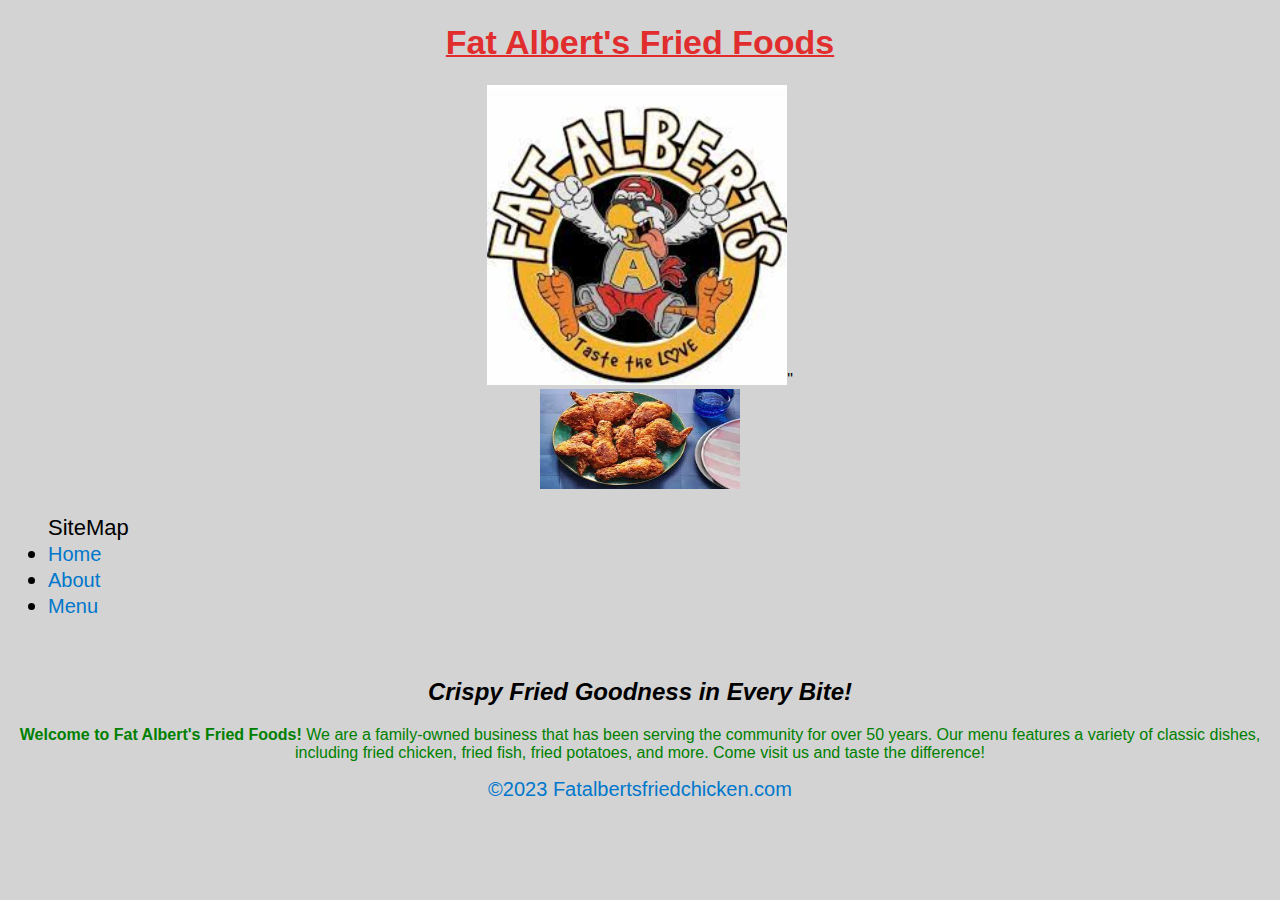
<file: index.html>
<!DOCTYPE html>
<html>

  <head>
    <title>My E-Commerce Website</title>
    <link rel="stylesheet" href="style.css">
  </head>
  

  <body>
    <h1>Fat Albert's Fried Foods</h1>
    <img src="fat.jpeg" alt="Fat Albert's Fried Foods" width="300" height="300">"
    <br>
    <img src="friedchicken.jpeg" alt="FriedChicken" height="100" width="200">
    <br>
    <ul>SiteMap
      <li><a href="index.html">Home</a></li>
      <li><a href="about.html">About</a></li>
      <li><a href="menu.html">Menu</a></li>
    </ul>
    <br>
    <h2>Crispy Fried Goodness in Every Bite!</h2>
    <p>
    <strong>Welcome to Fat Albert's Fried Foods!</strong> We are a family-owned business that has been serving the community for over 50 years. Our menu features a variety of classic dishes, including fried chicken, fried fish, fried potatoes, and more. Come visit us and taste the difference!
    </p>
    <footer>
        <p><a href="https://www.fatalbertsfriedchiken.com">&copy;2023 Fatalbertsfriedchicken.com</a></p>
    </footer>
  </body>
</html>
</file>
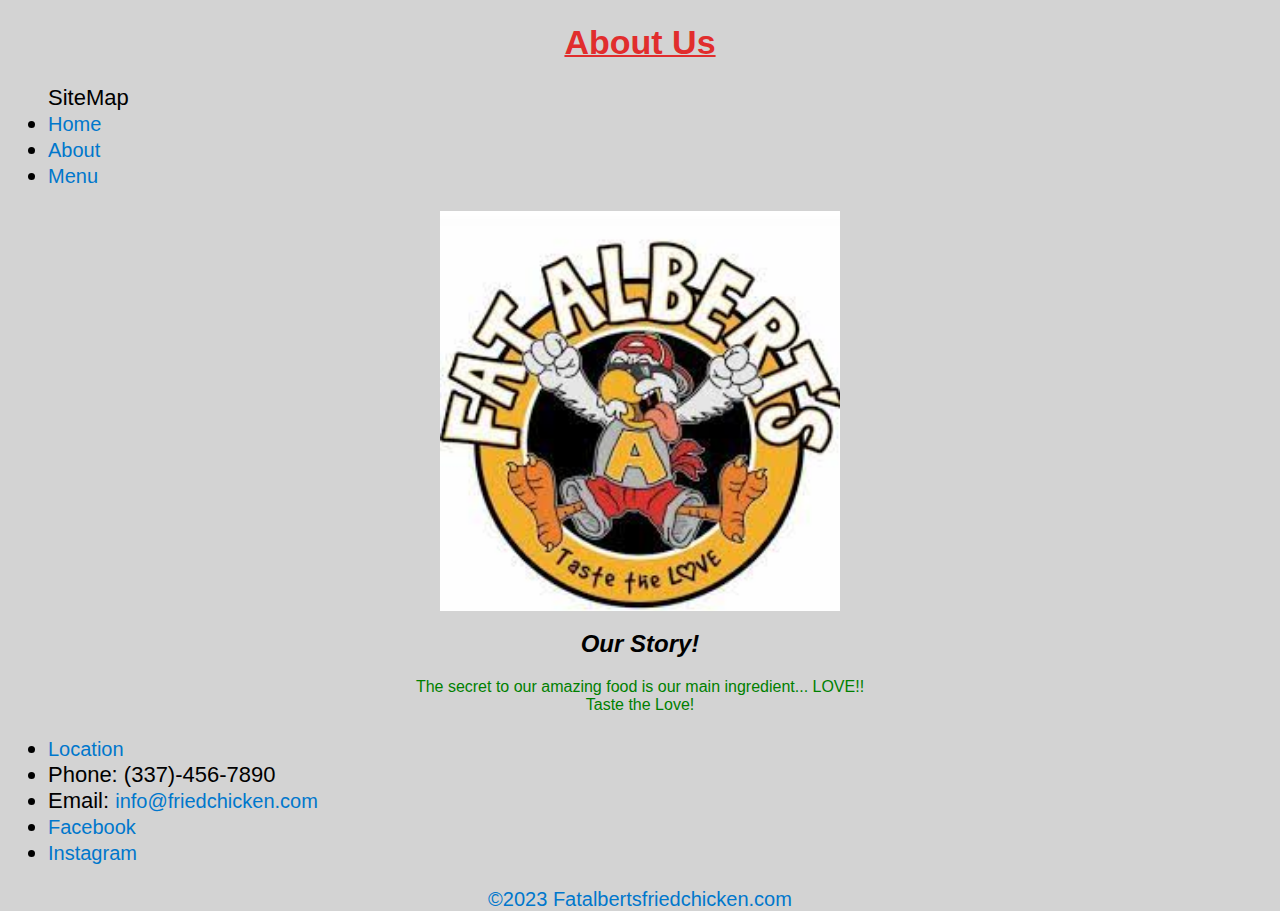
<file: about.html>
<!DOCTYPE html>
<html>

  <head>
    <title>About Us</title>
    <link rel="stylesheet" href="style.css">
  </head>
  <body>
    <h1>About Us</h1>
    <ul>SiteMap
      <li><a href="index.html">Home</a></li>
      <li><a href="about.html">About</a></li>
      <li><a href="menu.html">Menu</a></li>
    </ul>
    <img align="center" src="fat.jpeg" alt="FriedChicken" height="400" width="400">
    <br>
    <h2>Our Story!</h2>
    <p>The secret to our amazing food is our main ingredient... LOVE!!<br>
    Taste the Love!
    </p>
    <ul>
      <li><a href="https://www.google.com/maps/place/1322+Moss+St,+Lafayette,+LA+70501/@30.2435546,-92.0084555,17z/data=!3m1!4b1!4m6!3m5!1s0x86249b5db7569a33:0xdd00c9c2b597b1b9!8m2!3d30.24355!4d-92.0058806!16s%2Fg%2F11bw4dphqk?entry=ttu">Location</a></li>
      <li>Phone: (337)-456-7890</li>
      <li>Email: <a href="mailto:tzirw@example.com">info@friedchicken.com</a></li>
      <li><a href="https://www.facebook.com/BiggerChickenWeighBetter/">Facebook</a></li>
      <li><a href="https://www.instagram.com/fatalbertsfriedchicken/?hl=en">Instagram</a></li>
    </ul>
    <footer>
        <p><a href="https://www.fatalbertsfriedchiken.com">&copy;2023 Fatalbertsfriedchicken.com</a></p>
    </footer>
  </body>
</html>
</file>
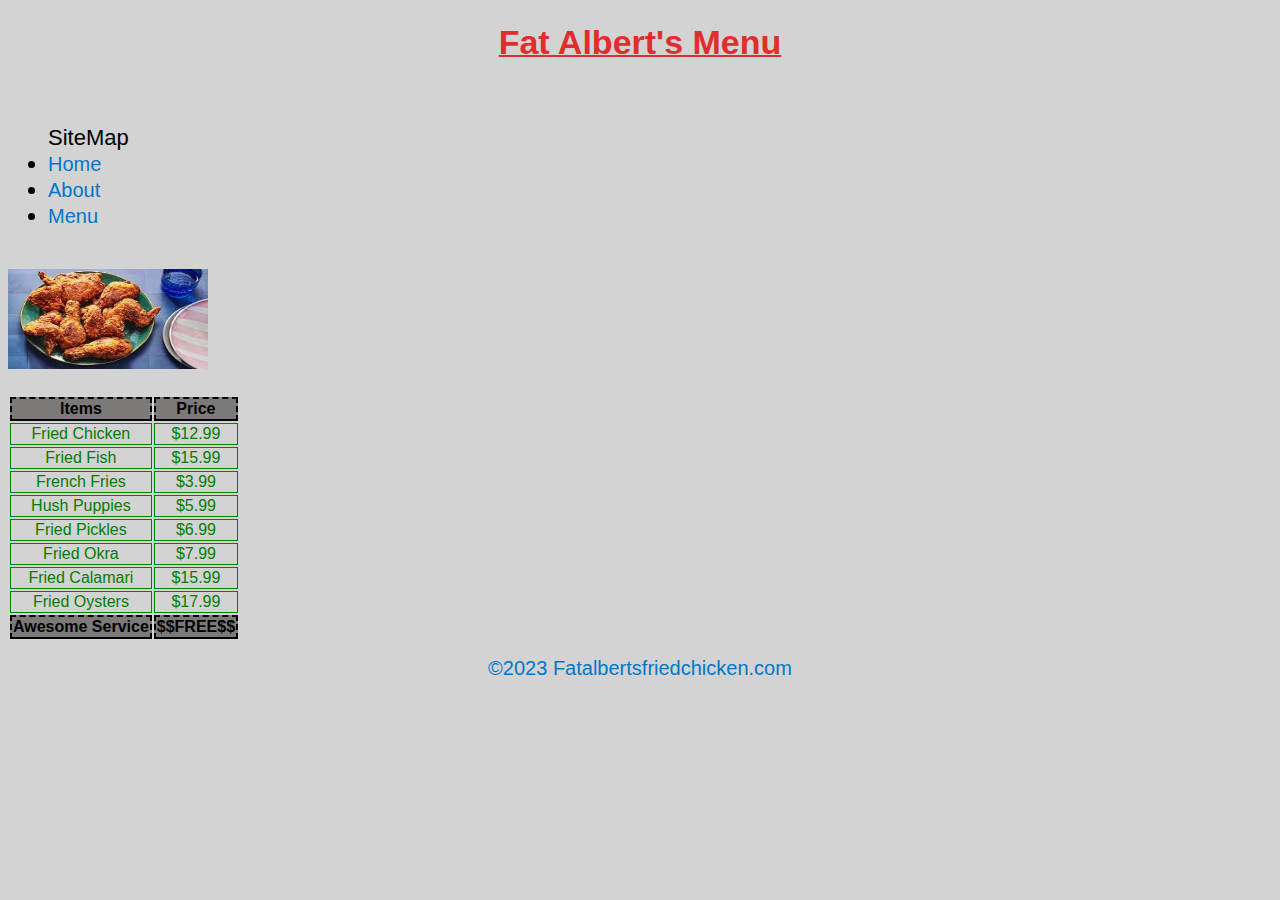
<file: menu.html>
<!DOCTYPE html>
<html>

<head>
  <title>Fat Albert's Menu</title>
  <link rel="stylesheet" href="style.css">
</head>
<body>
  <h1>Fat Albert's Menu</h1>
  <br>
  <ul>SiteMap
    <li><a href="index.html">Home</a></li>
    <li><a href="about.html">About</a></li>
    <li><a href="menu.html">Menu</a></li>
  </ul>
  <br>
  <img align="left" src="friedchicken.jpeg" alt="FriedChicken" height="100" width="200">
  <br>
  <br>
  <br>
  <br>
  <br>
  <br>
  <br>
  <table>
    <thead>
      <tr>
        <th>Items</th>
        <th scope="col">Price</th>
      </tr>
    </thead>
    <tbody>
      <tr>
        <td scope="row">Fried Chicken</td>
        <td>$12.99</td>
      </tr>
      <tr>
        <td scope="row">Fried Fish</td>
        <td>$15.99</td>
      </tr>
      <tr>
        <td scope="row">French Fries</td>
        <td>$3.99</td>
      </tr>
      <tr>
        <td scope="row">Hush Puppies</td>
        <td>$5.99</td>
      </tr>
      <tr>
        <td scope="row">Fried Pickles</td>
        <td>$6.99</td>
      </tr>
      <tr>
        <td scope="row">Fried Okra</td>
        <td>$7.99</td>
      </tr>
      <tr>
        <td scope="row">Fried Calamari</td>
        <td>$15.99</td>
      </tr>
      <tr>
        <td scope="row">Fried Oysters</td>
        <td>$17.99</td>
      </tr>
      <tfoot>
        <tr>
          <th scope="row">Awesome Service</th>
          <th>$$FREE$$</th>
        </tr>
      </tfoot>
    </tbody>
  </table>
  <footer>
      <p><a href="https://www.fatalbertsfriedchiken.com">&copy;2023 Fatalbertsfriedchicken.com</a></p>
  </footer>
</body>
</file>
<file: style.css>
html {
  height: 100%;
  width: 100%;
  text-align: center;
}
body {
    background-color: lightgray;
    font-family: Arial, sans-serif;
    
}
ul {
  text-align: left;
  color: black;
  font-size: 22px;
}
li {
  text-align: left;
}
h1 {
  color: #e12d2d;
  font-style: bold;
  font-size: 34px;
  text-align: center;
  text-decoration: underline;
  text-decoration-thickness: 2px;
  font-family: Impact, Haettenschweiler, 'Arial Narrow Bold', sans-serif;
}

p {
    color: green;
    font-size: 16px;
}
a {
  color: #0077cc;
  text-decoration: none;
  font-size: 20px;
}
table {
  margin-left: 0%;
}
a:hover {
  text-decoration: underline;
}
th {
  background-color: #7c7979;
  color: black;
  border: 2px;
  border-style: dashed dashed double dashed;
  text-align: center;
}

tr {
  color: green;
  text-align: center;
  border: 1px;
  border-style: solid;
}
td {
  color: green;
  text-align: center;
  border: 1px;
  border-style: solid;
}
tfoot {
  color: green;
  text-align: center;
  border: 1px;
  border-style: solid;
  background-color: #7c7979;
}
h2 {
  color: black;
  font-style: italic;
  font-size: 24px;
}
</file>
